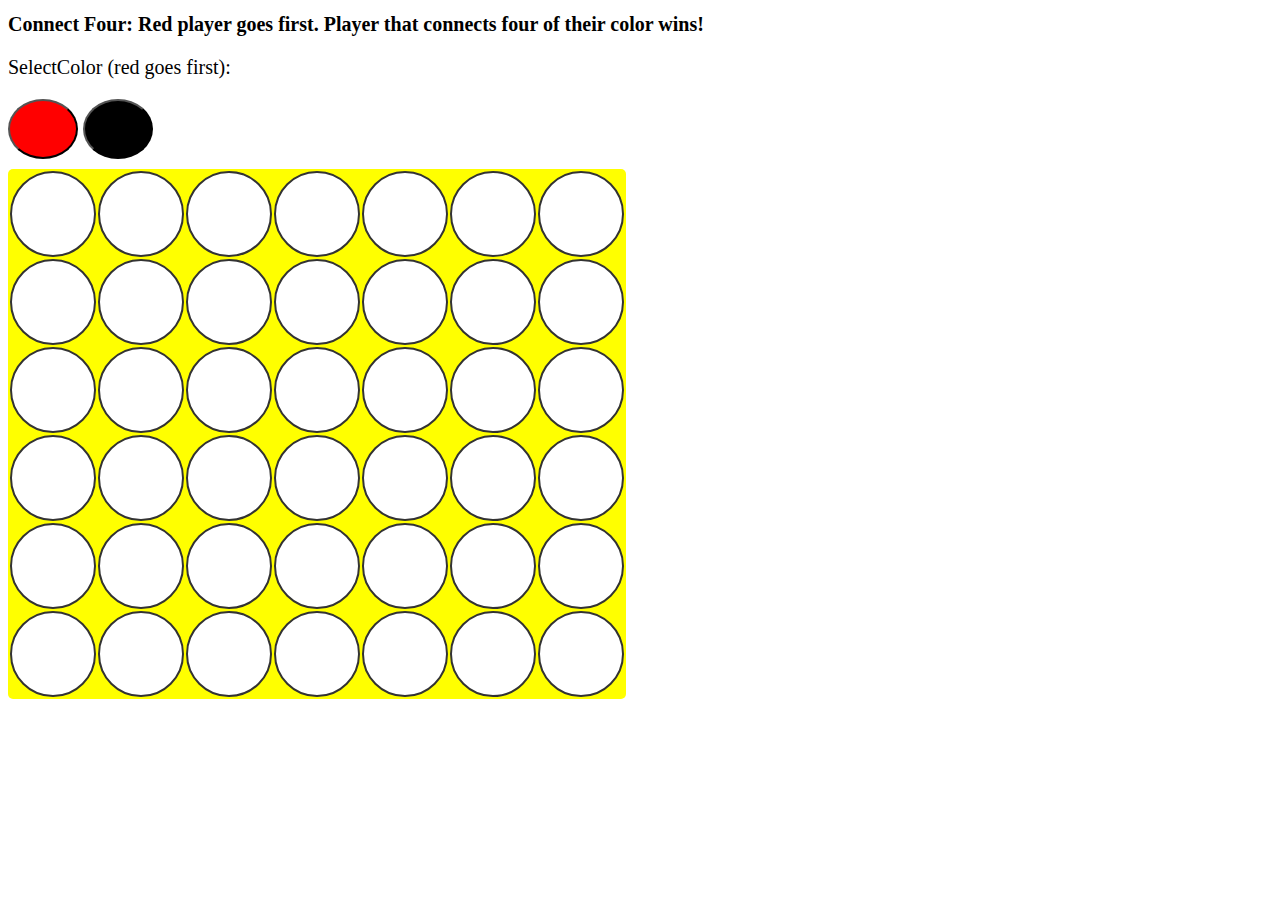
<file: index.html>
<!DOCTYPE html>

<html>

<head>
	<meta charset="URF-8">
	<meta http-equiv="X-UA-Compatible" content="IE=edge">
	<meta name="viewport" content="width = device-width, initial-scale = 1">
	<link rel = "stylesheet" href = "foeStyle.css">
	<title>Connect Four</title>
	<div id = "description">
	<h1>Connect Four: Red player goes first. Player that connects four of their color wins!</h1>
	</div>

</head>

<body>
	<div class ="endgame">
		<div class= "text"> </div>
	</div>
	<div class = "player">
		<iframe id="play" width="1060" height="615" src="https://www.youtube.com/embed/u-8h24VVndE?rel=0;&autoplay=0" frameborder="0" allow="accelerometer; autoplay; encrypted-media; gyroscope; picture-in-picture" allowfullscreen></iframe>
		</div>
	

		<div class = "selectFirst">
		<p>SelectColor (red goes first):</p>
			<button onClick = "selectFirst('red')"></button>
			<button onClick = "selectFirst('black')" style = "background-color: black;"></button>
		</div>
		<div class = "replayBtn">
		<button onClick = "startGame()"> Replay</button>
	</div>
	<div class="board">
	<table>
		<tr>
			<td class = "slot" id = "0"></td>
			<td class = "slot" id = "1"></td>
			<td class = "slot" id = "2"></td>
			<td class = "slot" id = "3"></td>
			<td class = "slot" id = "4"></td>
			<td class = "slot" id = "5"></td>
			<td class = "slot" id = "6"></td>
			
		</tr>
		<tr>
			<td class = "slot" id = "7"></td>
			<td class = "slot" id = "8"></td>
			<td class = "slot" id = "9"></td>
			<td class = "slot" id = "10"></td>
			<td class = "slot" id = "11"></td>
			<td class = "slot" id = "12"></td>
			<td class = "slot" id = "13"></td>
			
		</tr>
		<tr>
			<td class = "slot" id = "14"></td>
			<td class = "slot" id = "15"></td>
			<td class = "slot" id = "16"></td>
			<td class = "slot" id = "17"></td>
			<td class = "slot" id = "18"></td>
			<td class = "slot" id = "19"></td>
			<td class = "slot" id = "20"></td>
			
		</tr>

		<tr>
			<td class = "slot" id = "21"></td>
			<td class = "slot" id = "22"></td>
			<td class = "slot" id = "23"></td>
			<td class = "slot" id = "24"></td>
			<td class = "slot" id = "25"></td>
			<td class = "slot" id = "26"></td>
			<td class = "slot" id = "27"></td>
			
		</tr>

		<tr>
			<td class = "slot" id = "28"></td>
			<td class = "slot" id = "29"></td>
			<td class = "slot" id = "30"></td>
			<td class = "slot" id = "31"></td>
			<td class = "slot" id = "32"></td>
			<td class = "slot" id = "33"></td>
			<td class = "slot" id = "34"></td>
			
		</tr>
		<tr>
			<td class = "slot" id = "35"></td>
			<td class = "slot" id = "36"></td>
			<td class = "slot" id = "37"></td>
			<td class = "slot" id = "38"></td>
			<td class = "slot" id = "39"></td>
			<td class = "slot" id = "40"></td>
			<td class = "slot" id = "41"></td>
		</tr>
		</table>
	</div>
	
	<script src = "foeScript.js"></script>

</body>
</html>
</file>
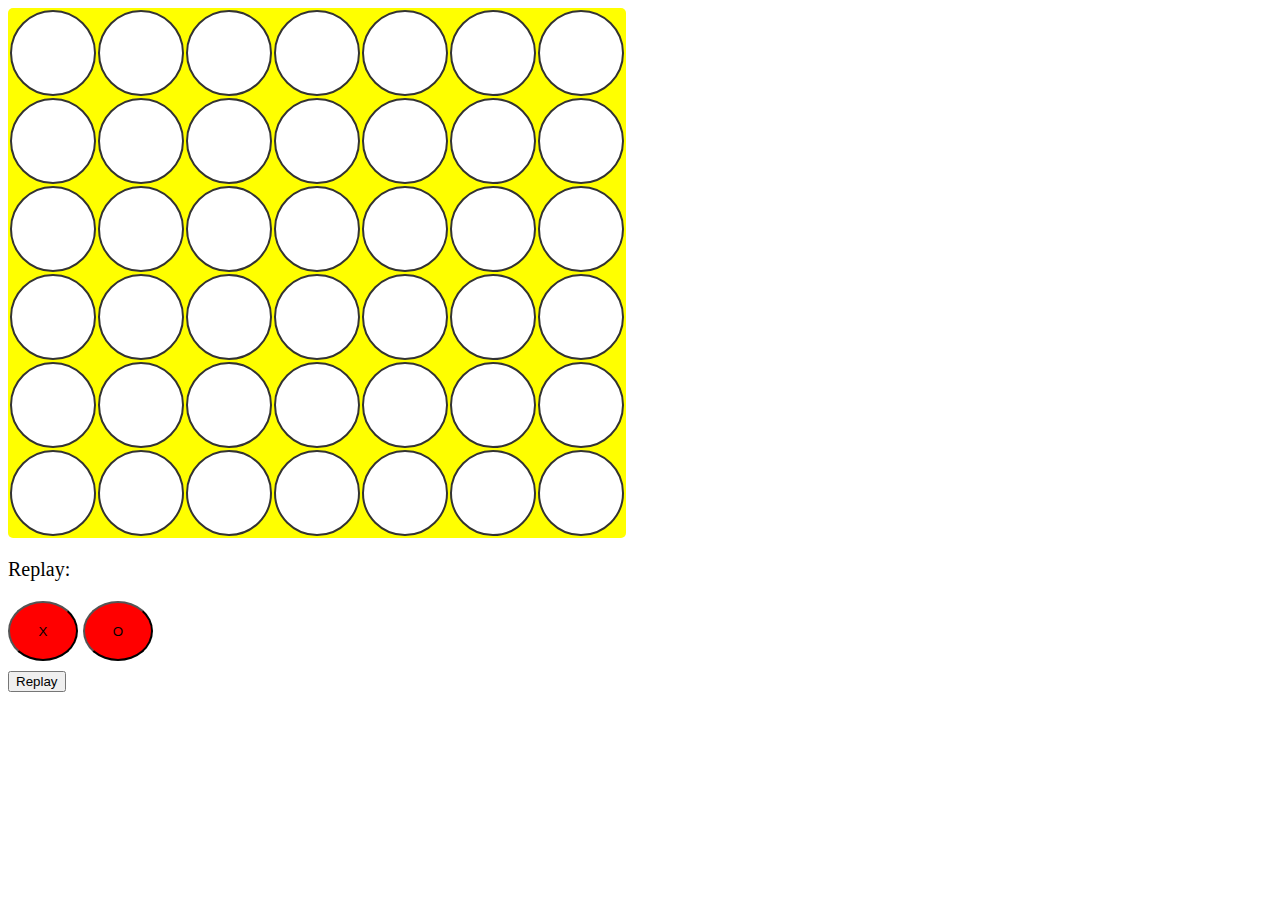
<file: connectFoe.html>
<!DOCTYPE html>

<html>

<head>
	<meta charset="URF-8">
	<title>Connect Four</title>
	<link rel = "stylesheet" href = "foeStyle.css">
</head>

<body>
	<table>
		<tr>
			<td class = "slot" id = "0"></td>
			<td class = "slot" id = "1"></td>
			<td class = "slot" id = "2"></td>
			<td class = "slot" id = "3"></td>
			<td class = "slot" id = "4"></td>
			<td class = "slot" id = "5"></td>
			<td class = "slot" id = "6"></td>
			
		</tr>
		<tr>
			<td class = "slot" id = "7"></td>
			<td class = "slot" id = "8"></td>
			<td class = "slot" id = "9"></td>
			<td class = "slot" id = "10"></td>
			<td class = "slot" id = "11"></td>
			<td class = "slot" id = "12"></td>
			<td class = "slot" id = "13"></td>
			
		</tr>
		<tr>
			<td class = "slot" id = "14"></td>
			<td class = "slot" id = "15"></td>
			<td class = "slot" id = "16"></td>
			<td class = "slot" id = "17"></td>
			<td class = "slot" id = "18"></td>
			<td class = "slot" id = "19"></td>
			<td class = "slot" id = "20"></td>
			
		</tr>

		<tr>
			<td class = "slot" id = "21"></td>
			<td class = "slot" id = "22"></td>
			<td class = "slot" id = "23"></td>
			<td class = "slot" id = "24"></td>
			<td class = "slot" id = "25"></td>
			<td class = "slot" id = "26"></td>
			<td class = "slot" id = "27"></td>
			
		</tr>

		<tr>
			<td class = "slot" id = "28"></td>
			<td class = "slot" id = "29"></td>
			<td class = "slot" id = "30"></td>
			<td class = "slot" id = "31"></td>
			<td class = "slot" id = "32"></td>
			<td class = "slot" id = "33"></td>
			<td class = "slot" id = "34"></td>
			
		</tr>
		<tr>
			<td class = "slot" id = "35"></td>
			<td class = "slot" id = "36"></td>
			<td class = "slot" id = "37"></td>
			<td class = "slot" id = "38"></td>
			<td class = "slot" id = "39"></td>
			<td class = "slot" id = "40"></td>
			<td class = "slot" id = "41"></td>
		</tr>
		</table>
		<div class = "endgame">
			<div class = "text"></div>
		</div>
		<div class = "selectFirst">
		<p>Replay:</p>
			<button onClick = "selectFirst('X')">X</button>
			<button onClick = "selectFirst('O')">O</button>
		</div>
		<button onClick = "startGame()"> Replay</button>
	
	<script src = "foeScript.js"></script>
</body>
</html>
</file>
<file: foeStyle.css>
.board{
	overflow-x: scroll;
	overflow-y: scroll;
	min-height: 30%;
	min-width: 30%;
}
table{
	background-color: yellow;
	border-radius: 5px;
}

td{
	background-color: white;
	border: 2px solid #333;
	border-radius: 50%;
	height: 80px;
	min-height: 40%;
	max-height: 100%;
	width: 80px;
	max-width: 100%;
	text-align: center;
	vertical-align: center;
	margin-left: -100px;
	font-family: "Comic Sans MS",  cursive, sans-serif;
	font-size: 70px;
	cursor: pointer;
}

table tr: first-child td {
	border-radius: 50%;
	border-top: 0;
}

 table tr: last-child td {
	border-radius: 50%;
	border-bottom: 0;
}

table tr td: first-child {
	border-radius: 50%;
	border-left: 0;
}

table tr td: last-child {
	border-radius: 50%;
	border-right: 0;
}



body{
	font-size: 10px;
}

.endgame {
	display: none;
	width: 200px;
	top: 120px;
	background-color: rgba(205,133,63, 0.8);
	position: absolute;
	left: 50%;
	margin-left: -100px;
	padding-top: 10px;
	padding-bottom: 50px;
	text-align: center;
	border-radius: 5px;
	color: white;
	font-size: 10em;
}

.player {
  display: none;
  position: absolute;
  left: 15%;
  margin-left: -100px;
  padding-bottom: 50px;
  color: #000;
  font-family: Arial, sans-serif;
}

.selectSym {
	display: none;
	width: 260px;
	top: 220px;
	background-color: rgba(205,133,63,0.8);
	position: absolute;
	left: 50%;
	margin-left: -110px;
	padding-top: 10px;
	padding-bottom: 50px;
	text-align: center;
	border-radius: 5px;
	color: yellow;
	font-size: 5em;
}
.selectFirst {
	font-size: 20px;
}

.selectFirst button{
	height:60px;
	width:70px;
	border-radius: 50%;
	margin-bottom: 10px;
	background-color: red;
}

.replayBtn {
	font-family: "Comic Sans MS", cursive, sans-serif;
	width: 90px;
	margin-bottom: 10px;
	display: none;
	font-size: 20px;

}
</file>
